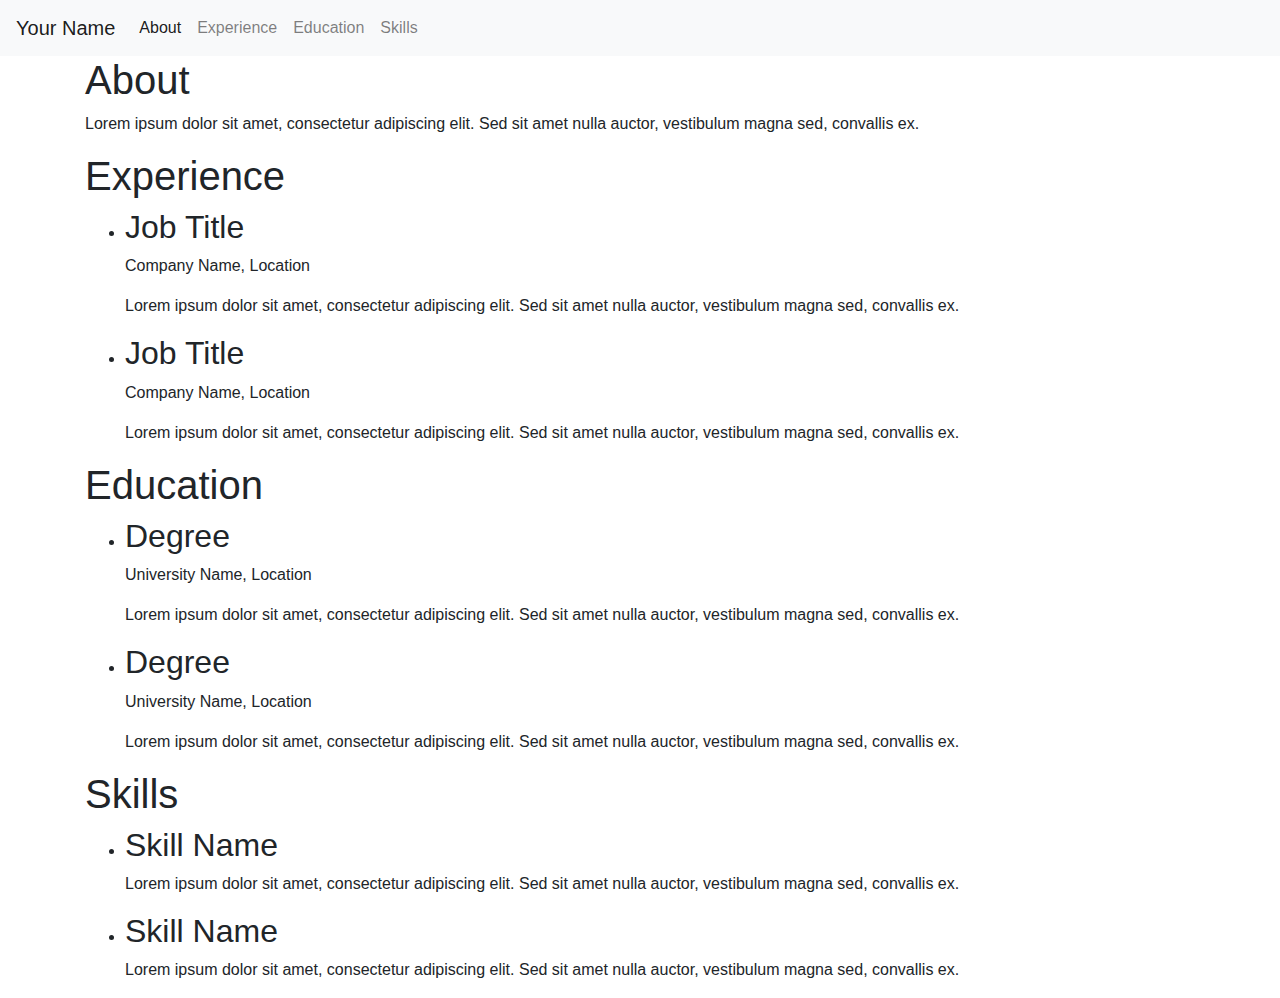
<file: portofolio-2.html>
<!DOCTYPE html>
<html lang="en">
<head>
    <meta charset="UTF-8">
    <meta name="viewport" content="width=device-width, initial-scale=1.0">
    <title>Curriculum Vitae</title>
    <link rel="stylesheet" href="https://maxcdn.bootstrapcdn.com/bootstrap/4.0.0/css/bootstrap.min.css">
</head>
<body>
    <nav class="navbar navbar-expand-lg navbar-light bg-light">
        <a class="navbar-brand" href="#">Your Name</a>
        <button class="navbar-toggler" type="button" data-toggle="collapse" data-target="#navbarSupportedContent" aria-controls="navbarSupportedContent" aria-expanded="false" aria-label="Toggle navigation">
            <span class="navbar-toggler-icon"></span>
        </button>
        <div class="collapse navbar-collapse" id="navbarSupportedContent">
            <ul class="navbar-nav mr-auto">
                <li class="nav-item active">
                    <a class="nav-link" href="#about">About <span class="sr-only">(current)</span></a>
                </li>
                <li class="nav-item">
                    <a class="nav-link" href="#experience">Experience</a>
                </li>
                <li class="nav-item">
                    <a class="nav-link" href="#education">Education</a>
                </li>
                <li class="nav-item">
                    <a class="nav-link" href="#skills">Skills</a>
                </li>
            </ul>
        </div>
    </nav>
    <div class="container">
        <div class="row">
            <div class="col-md-12">
                <h1 id="about">About</h1>
                <p>Lorem ipsum dolor sit amet, consectetur adipiscing elit. Sed sit amet nulla auctor, vestibulum magna sed, convallis ex.</p>
            </div>
        </div>
        <div class="row">
            <div class="col-md-12">
                <h1 id="experience">Experience</h1>
                <ul>
                    <li>
                        <h2>Job Title</h2>
                        <p>Company Name, Location</p>
                        <p>Lorem ipsum dolor sit amet, consectetur adipiscing elit. Sed sit amet nulla auctor, vestibulum magna sed, convallis ex.</p>
                    </li>
                    <li>
                        <h2>Job Title</h2>
                        <p>Company Name, Location</p>
                        <p>Lorem ipsum dolor sit amet, consectetur adipiscing elit. Sed sit amet nulla auctor, vestibulum magna sed, convallis ex.</p>
                    </li>
                </ul>
            </div>
        </div>
        <div class="row">
            <div class="col-md-12">
                <h1 id="education">Education</h1>
                <ul>
                    <li>
                        <h2>Degree</h2>
                        <p>University Name, Location</p>
                        <p>Lorem ipsum dolor sit amet, consectetur adipiscing elit. Sed sit amet nulla auctor, vestibulum magna sed, convallis ex.</p>
                    </li>
                    <li>
                        <h2>Degree</h2>
                        <p>University Name, Location</p>
                        <p>Lorem ipsum dolor sit amet, consectetur adipiscing elit. Sed sit amet nulla auctor, vestibulum magna sed, convallis ex.</p>
                    </li>
                </ul>
            </div>
        </div>
        <div class="row">
            <div class="col-md-12">
                <h1 id="skills">Skills</h1>
                <ul>
                    <li>
                        <h2>Skill Name</h2>
                        <p>Lorem ipsum dolor sit amet, consectetur adipiscing elit. Sed sit amet nulla auctor, vestibulum magna sed, convallis ex.</p>
                    </li>
                    <li>
                        <h2>Skill Name</h2>
                        <p>Lorem ipsum dolor sit amet, consectetur adipiscing elit. Sed sit amet nulla auctor, vestibulum magna sed, convallis ex.</p>
                    </li>
                </ul>
            </div>
        </div>
    </div>
    <script src="https://code.jquery.com/jquery-3.2.1.slim.min.js"></script>
    <script src="https://maxcdn.bootstrapcdn.com/bootstrap/4.0.0/js/bootstrap.min.js"></script>
</body>
</html>
</file>
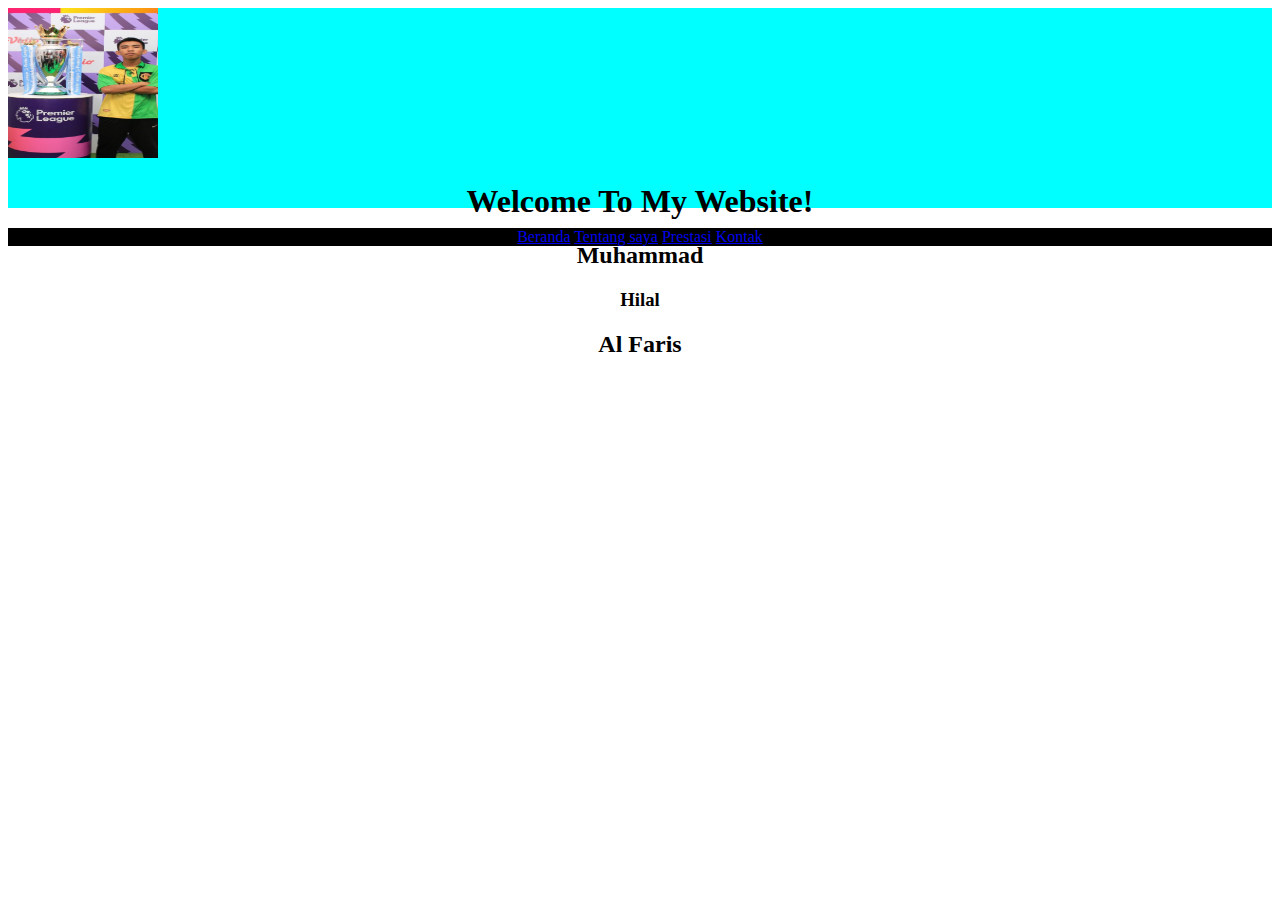
<file: Portofolio.html>
<!DOCTYPE html>
<html lang="en">
<head>
    <meta charset="UTF-8">
    <meta name="viewport" content="width=device-width, initial-scale=1.0">
    <title>Document</title>
    <link rel="stylesheet" href="style.css">
</head>
<header>
    <div class ="border">
<div style="text-align: left;">
        <img src="Fotopalingelegan.jpg" Width="150px" height="150px">
    </div>
        <p>

            <h1>Welcome To My Website!</h1>
           <h2>Muhammad</h2>
           <h3>Hilal</h3>
           <h2>Al Faris</h2> 
       </p>
     </div> 
</header>
<body>
    <div class="navbar">
        <a href="#">Beranda</a>
        <a href="#">Tentang saya</a>
        <a href="#">Prestasi</a>
        <a href="#">Kontak</a>
</div>
</body>

</html>
</file>
<file: style.css>
.border{
    background-color: aquamarine;
    max-width:100%;
    height: 150px;
    text-align: center;
background-color:aqua;
max-width: 100%;
height: 200px;
}

.navbar{
    margin: 20px 0;
    text-decoration: aliceblue;
    background-color: black;
    text-align: center;
}
</file>
